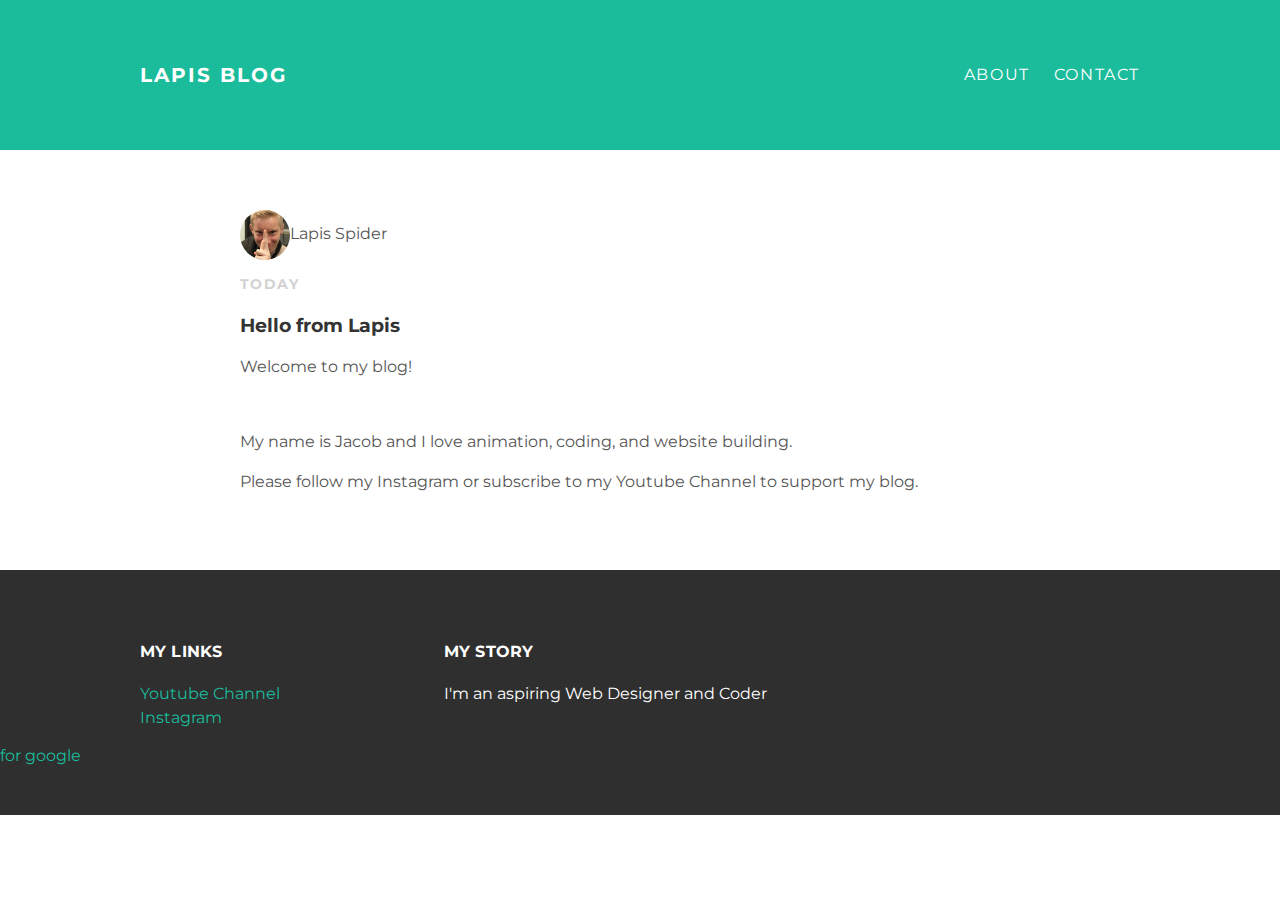
<file: index.html>
<!DOCTYPE html>
<html>
<head>
  <title>Lapis Blog</title>
  <link rel="stylesheet" type="text/css" href="style.css">
</head>
<body>
  <div id="header">
    <div class="container">
      <a id="header-title" href="index.html">Lapis Blog</a>
      <ul id="header-nav">
        <li><a href="About.html">About</a></li>
        <li><a href="mailto:lapisspider@gmail.com">Contact</a></li>
      </ul>
    </div>
  </div>
  <div id="content">
    <div class="container">
      <div class="post">
        <div class="post-author">
          <img src="lapisface.jpg"<span>Lapis Spider</span>
          <p class="post-date">Today</p>
          <h3 class="post-title">Hello from Lapis</h3>
          <div class="post-content">
            <p>Welcome to my blog!</p>
            <br>
            <p>My name is Jacob and I love animation, coding, and website building.</p>
            <p>Please follow my Instagram or subscribe to my Youtube Channel to support my blog.</p>
          </div>
        </div>
      </div>
    </div>
  </div>
  <div id="footer">
    <div class="container">
      <div class="column">
        <h4>My Links</h4>
        <p>
            <a href="https://m.youtube.com/channel/UCRufhRXweW8ZKK6izIralTQ">Youtube Channel</a>
          <br>
          <a href="https://www.instagram.com/lapisspider/">Instagram</a>
        </p>
      </div>
      <div class="column">
        <h4>My Story</h4>
        <p>I'm an aspiring Web Designer and Coder</p>
      </div>
    </div>
<a href="googled530f671896601d0.html">for google</a>
  </div>
</body>
</html>
</file>
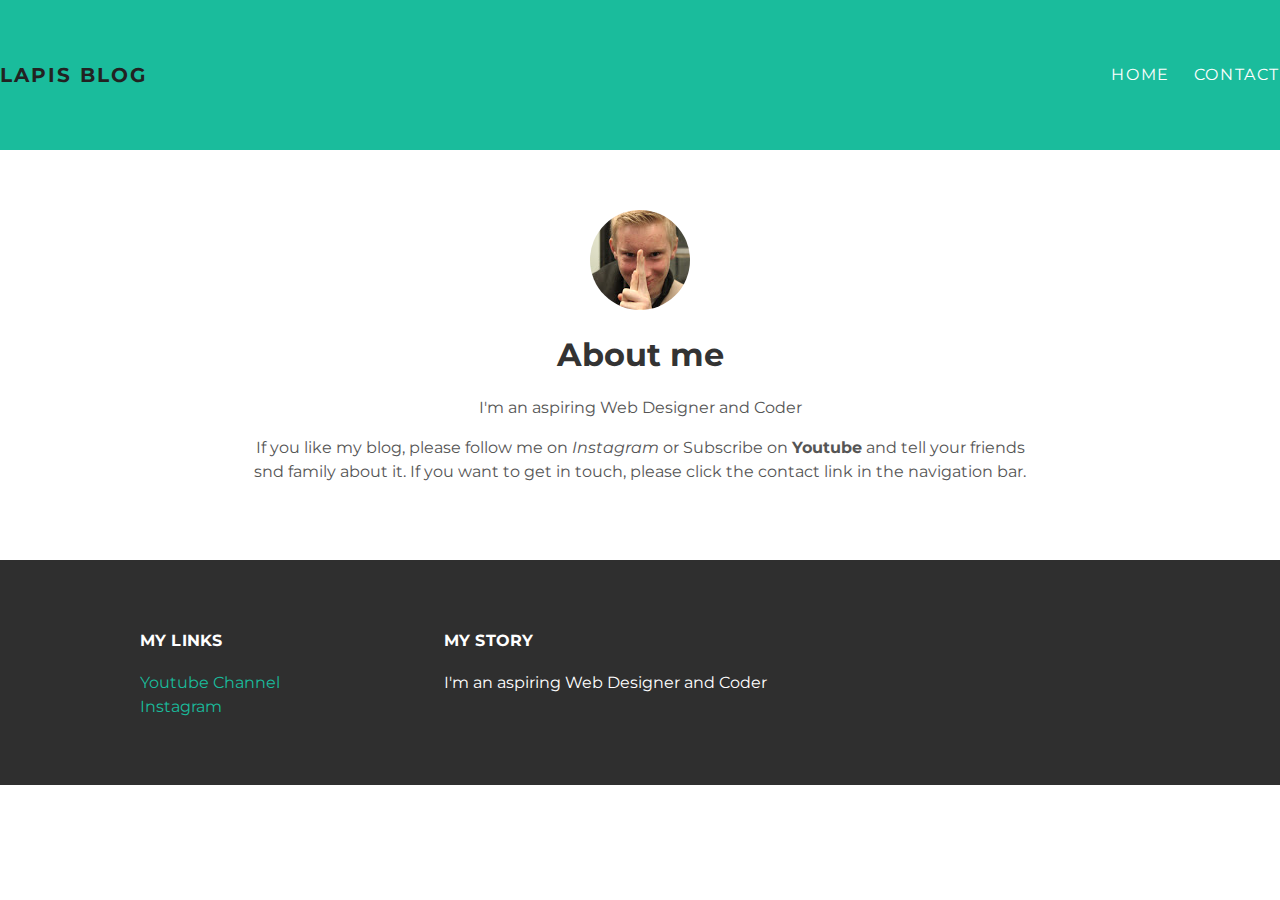
<file: About.html>
<!DOCTYPE html>
<html>
<head>
  <title>Lapis Blog</title>
  <link rel="stylesheet" type="text/css" href="style.css">
</head>
<body>
  <div id="header">
    <div class="about-container">
      <a id="header-title" href="index.html">Lapis Blog</a>
      <ul id="header-nav">
        <li><a href="index.html">Home</a></li>
        <li><a href="contact.html">Contact</a></li>
      </ul>
    </div>
  </div>
  <div id="about-content">
    <div class="container">
      <div class="about">
        <div class="about-author">
          <img src="lapisface.jpg">
          <h1 class="about-title">About me</h1>
          <div class="about-content">
            <p>I'm an aspiring Web Designer and Coder</p>
            <p>If you like my blog, please follow me on <em>Instagram</em> or Subscribe on <strong>Youtube</strong> and tell your friends snd family about it. If you want to get in touch, please click the contact link in the navigation bar.</p>
          </div>
        </div>
      </div>
    </div>
  </div>
  <div id="footer">
    <div class="container">
      <div class="column">
        <h4>My Links</h4>
        <p>
            <a href="https://m.youtube.com/channel/UCRufhRXweW8ZKK6izIralTQ">Youtube Channel</a>
          <br>
          <a href="https://www.instagram.com/lapisspider/">Instagram</a>
        </p>
      </div>
      <div class="column">
        <h4>My Story</h4>
        <p>I'm an aspiring Web Designer and Coder</p>
      </div>
    </div>
  </div>
</body>
</html>
</file>
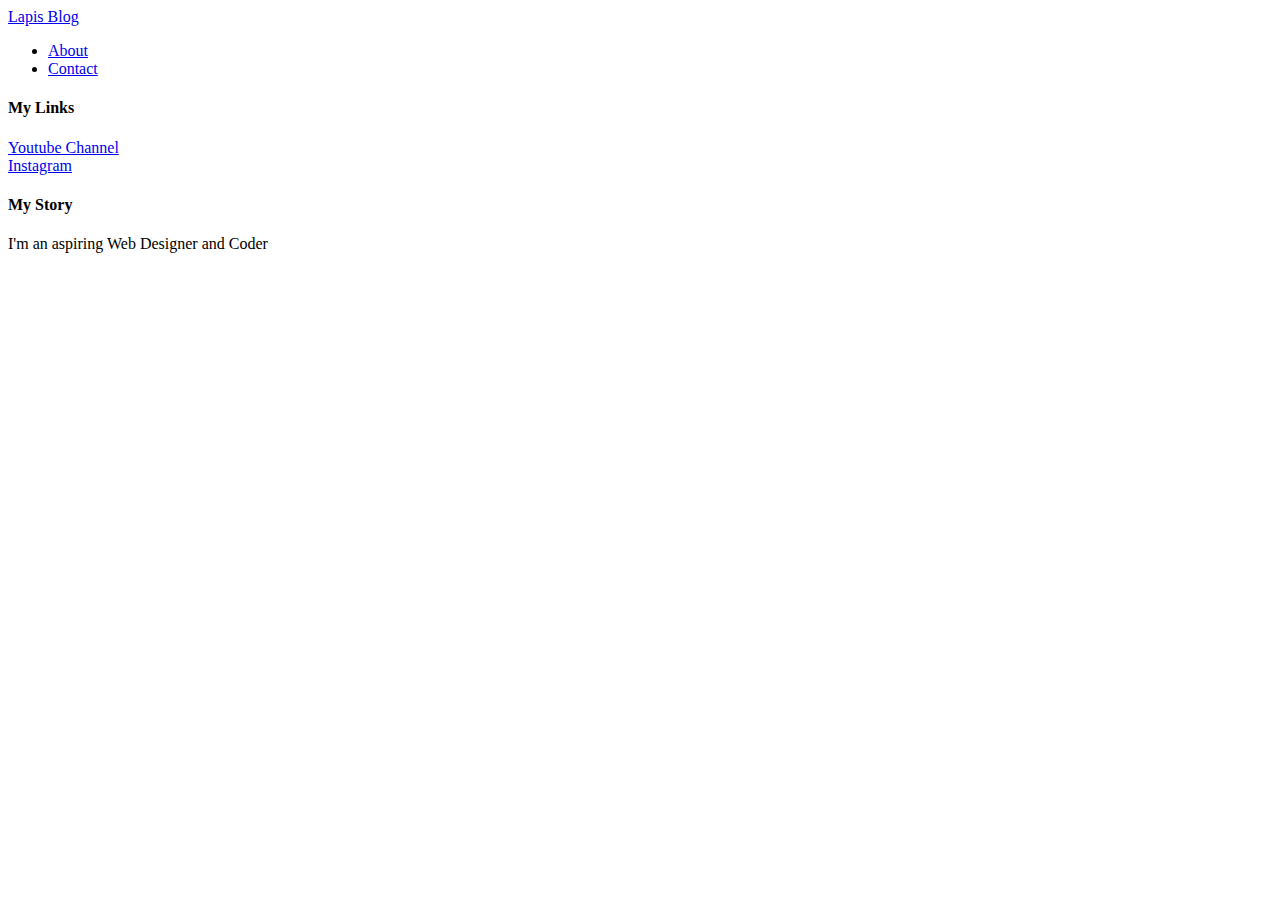
<file: contact.html>
<!DOCTYPE html>
<html>
<head>
  <title>Lapis Blog</title>
</head>
<body>
  <div id="header">
    <div class="container">
      <a href="index.html">Lapis Blog</a>
      <ul>
        <li><a href="About.html">About</a></li>
        <li><a href="contact.html">Contact</a></li>
      </ul>
    </div>
  </div>
  <div id="content">
    <div class="container">
    </div>
  </div>
  <div id="footer">
    <div class="container">
      <div class="column">
        <h4>My Links</h4>
        <p>
            <a href="https://m.youtube.com/channel/UCRufhRXweW8ZKK6izIralTQ">Youtube Channel</a>
          <br>
          <a href="https://www.instagram.com/lapisspider/">Instagram</a>
        </p>
      </div>
      <div class="column">
        <h4>My Story</h4>
        <p>I'm an aspiring Web Designer and Coder</p>
      </div>
    </div>
  </div>
</body>
</html>
</file>
<file: style.css>
@import url(http://fonts.googleapis.com/css?family=Montserrat:400,700);
body {
    color: #555;
    margin: 0;
    font-family: 'Montserrat';
}
#header {
  background-color: #1abc9c;
  height: 150px;
  line-height: 150px;
}
#header a {
  color: white;
  text-decoration: none;
  text-transform: uppercase;
  letter-spacing: 0.1em;
}
  #header a:hover {
    color: #222;
}
#header-title {
  display: block;
  float: left;
  font-size: 20px;
  font-weight: bold;
}
#header-nav {
  display: block;
  float: right;
  margin-top: 0;
}
#header-nav li{
display: inline;
padding-left: 20px;
}
.container {
  max-width: 1000px;
  margin: 0 auto;
}
#footer{
  background-color: #2f2f2f;
  padding: 50px 0;
}
.column {
  min-width: 300px;
  display: inline-block;
  vertical-align: top;
}
#footer h4 {
  color: white;
  text-transform: uppercase;
  letter-spacing: 0.01em;

  
}
#footer p {
  color: white;
}
a {
  color: #1abc9c;
  text-decoration: none;
}
a:hover {
  color: #f6a623;
  
}
.post, .about {
max-width: 800px;
margin: 0 auto;
padding: 60px 0;
}
.post-author img {
  width: 50px;
  height: 50px;
  vertical-align: middle;
}
.post-author span {
  margin-left: 16px;
}
.post-date {
  color: #d2d2d2;
  
  font-size: 14px;
  font-weight: bold;
  
  text-transform: uppercase;
  letter-spacing: 0.1em;
}
h1, h2, h3, h4 {
  color: #333;
}
p {
  line-height: 1.5;
}
.post-author img, .about-author img {
border-radius: 50%;
}
.about {
  text-align: center;
}
</file>
